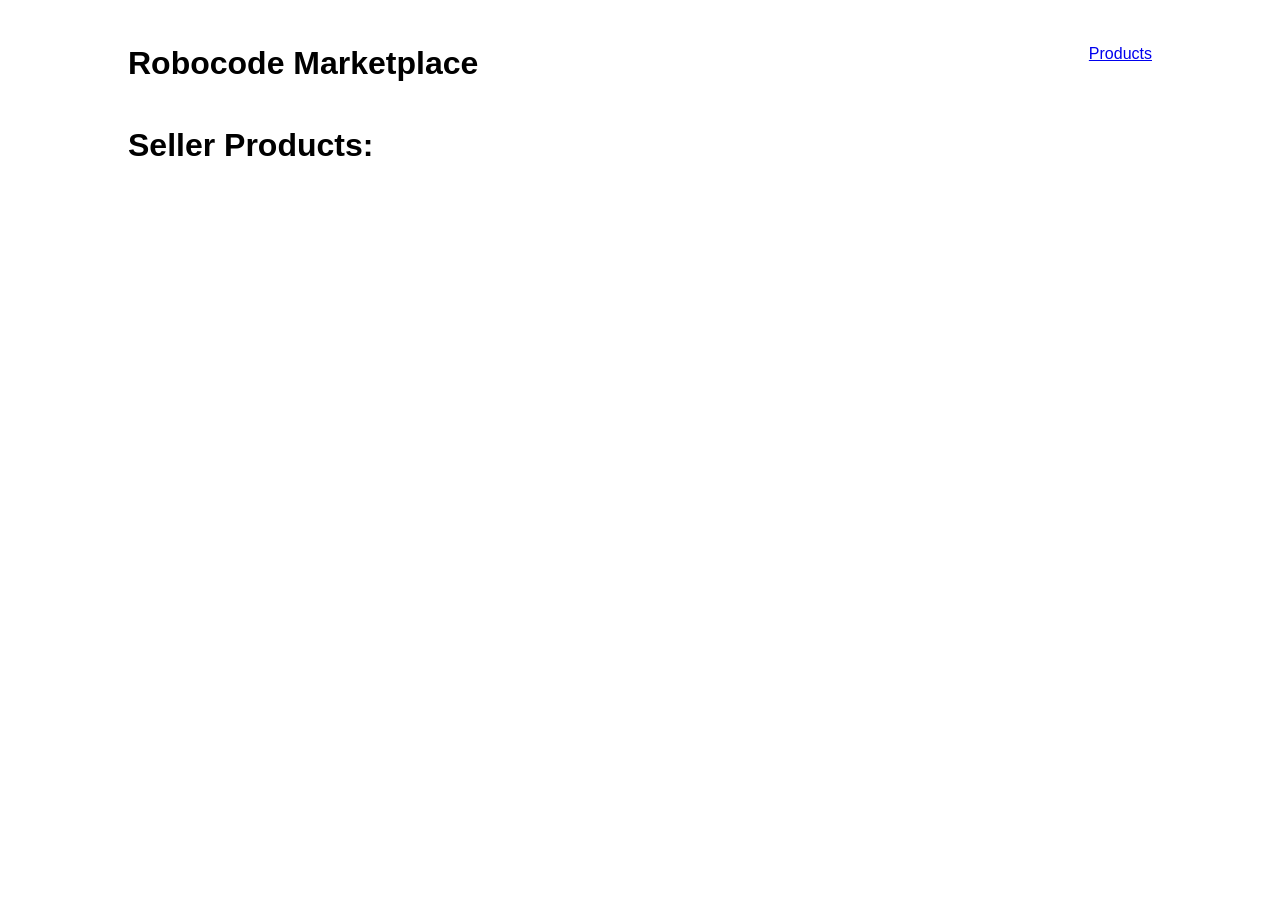
<file: userProfile.html>
<!DOCTYPE html>
<html lang="en">
<head>
    <meta charset="UTF-8">
    <meta http-equiv="X-UA-Compatible" content="IE=edge">
    <meta name="viewport" content="width=device-width, initial-scale=1.0">
    <title>Profile</title>
    <link rel="stylesheet" href="style.css">
</head>
<body>
    <header>
        <h1>Robocode Marketplace</h1>
        <a class="products-link" href="index.html">Products</a>
    </header>
    <main class="profile-container">
        <div id="profile">
            </div>
        <div class="user-products">
            <h1>Seller Products:</h1>
            <div id="user-products-grid"></div>
        </div>
    </main>
</body>
<script src="user.js" defer></script>
</html>
</file>
<file: style.css>
* {
    margin: 0;
    padding: 0;
    font-family: 'Franklin Gothic Medium', 'Arial Narrow', Arial, sans-serif;
}

main, header {
    margin: 5vh 10vw;
}

header {
    display: flex;
    justify-content: space-between;
}

#products-grid {
    display: grid;
    grid-template-columns: repeat(3, 1fr);
    gap: 1rem;
}

.product {
    background-color: rgba(0, 0, 0, 0.5);
    padding: 1rem;
    border-radius: 1rem;
    color: #ffffff;
    display: flex;
    flex-direction: column;
    justify-content: space-between;
}

.product-photo {
    max-width: 100px;
    box-shadow: 0 0 5px #000;
    border-radius: 0.5rem;
    margin: 0.5rem 0;
    background-color: #ffffff;
}

.product a {
    
}
</file>
